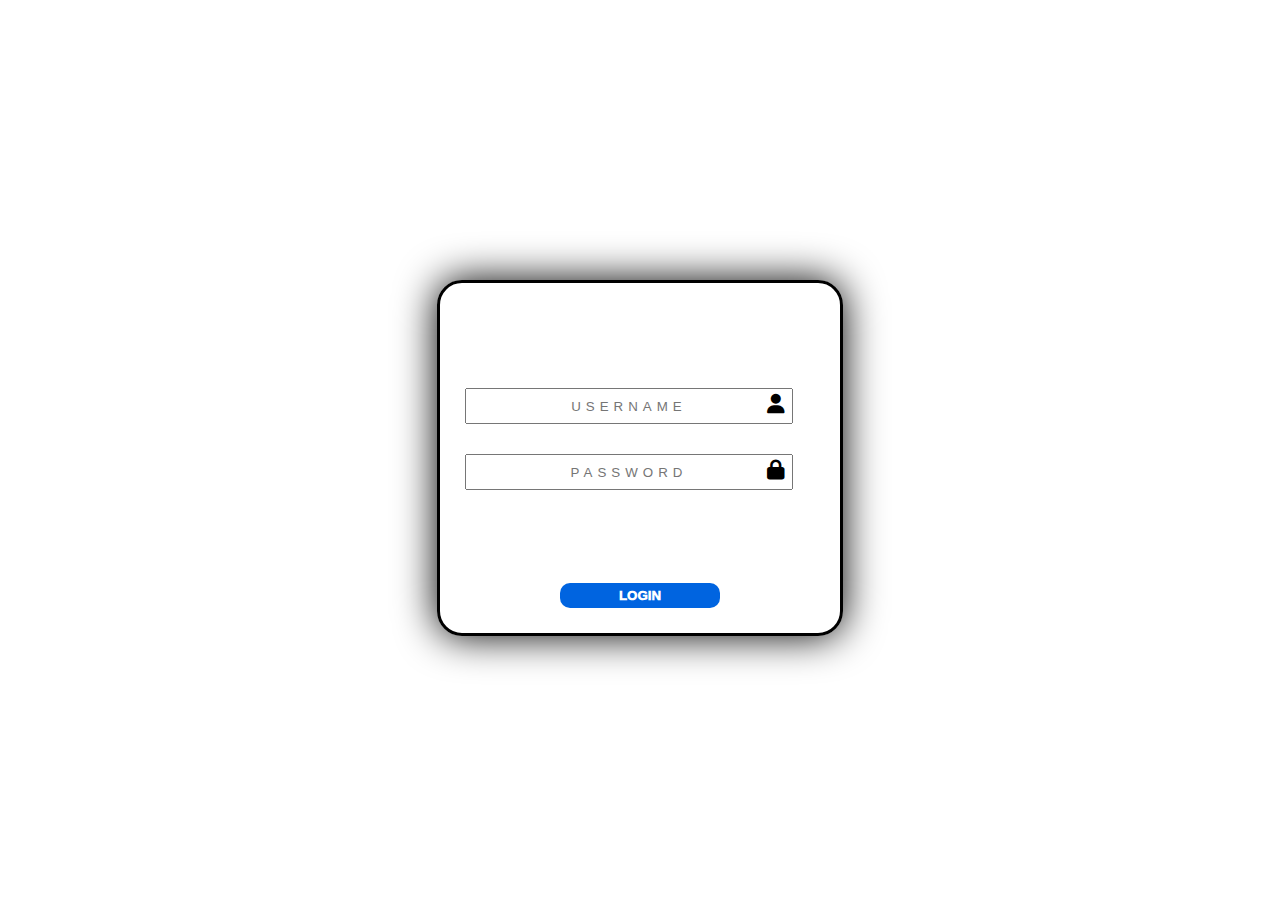
<file: index.html>
<!DOCTYPE html>
<html lang="en">
<head>
    <meta name="google-site-verification" content="AAn9TKp6TAJLv6dQVJWjz7sqtfeVWLCRponIhscYsys" />
    <meta charset="UTF-8">
    <meta name="viewport" content="width=device-width, initial-scale=1.0">
    <title>Document</title>
</head>
<link rel="stylesheet" href="style.css">
<link rel="stylesheet" href="https://cdnjs.cloudflare.com/ajax/libs/font-awesome/6.6.0/css/all.min.css">
<body>
    <div class="container">
        <div class="login">
            <div class="logo
            
            
            
            
            ">
            <i data-visualcompletion="css-img" aria-label="Instagram" class="" role="img" style="background-image: url(&quot;https://static.cdninstagram.com/rsrc.php/v3/yM/r/8n91YnfPq0s.png&quot;); background-position: 0px -52px; background-size: auto; width: 175px; height: 51px; background-repeat: no-repeat; display: inline-block;"></i>
        </div>
            <div class="input">
                <input type="text" name="" id="" placeholder="USERNAME">
                <i class="fa-solid fa-user"></i>
            </div>
            <div class="input">
                <input type="password" name="" placeholder="PASSWORD" id="">
                <i class="fa-solid fa-lock"></i>
            </div>
            <div class="remember">
                <p>Remember me or <a href="">forgot password?</a></p>
            </div>
            <div class="fb">
                <a href="">Login with facebook</a>
                <i class="fa-brands fa-facebook"></i>
            </div>
            <div class="button">
                <button>LOGIN</button>
            </div>
        </div>
    </div>
    
</body>
</html>
</file>
<file: style.css>
.container{
    height: 100vh;
    width: 100%;
    background-image: url(https://cdn.pixabay.com/photo/2021/07/04/19/58/sunset-6387462_640.jpg);
    display: flex;
    justify-content: center;
    align-items: center;
    background-position: center;
    background-repeat: no-repeat;
    background-size: cover;
    
}
.login{
    width: 400px;

    background-color: transparent;
    text-align: center;
    padding-bottom: 25px;
    border: 3px solid ;
    box-shadow: 0px 0px 40px;
    border-radius: 25px;
    
}
.logo{
    padding-top: 20px;
}

.input input{
    width: 80%;
    height: 30px;
    margin-top: 30px;
    
}
.input i{
    position: relative;
    right: 30px;
    font-size: 20px;

}
button{
    width: 40%;
    height: 25px;
    margin-top: 25px;
    font-weight: 1000;
    background-color: #0064e0;
    color: white;
    border: none;
border-radius: 10px;
}
input::placeholder{
text-align: center;
letter-spacing: 5px;
}
.remember{
    color: white;
}
.remember a{
    color: white;
}
.fb{
    color: white;
}
.fb a{
    color: white;
}
</file>
